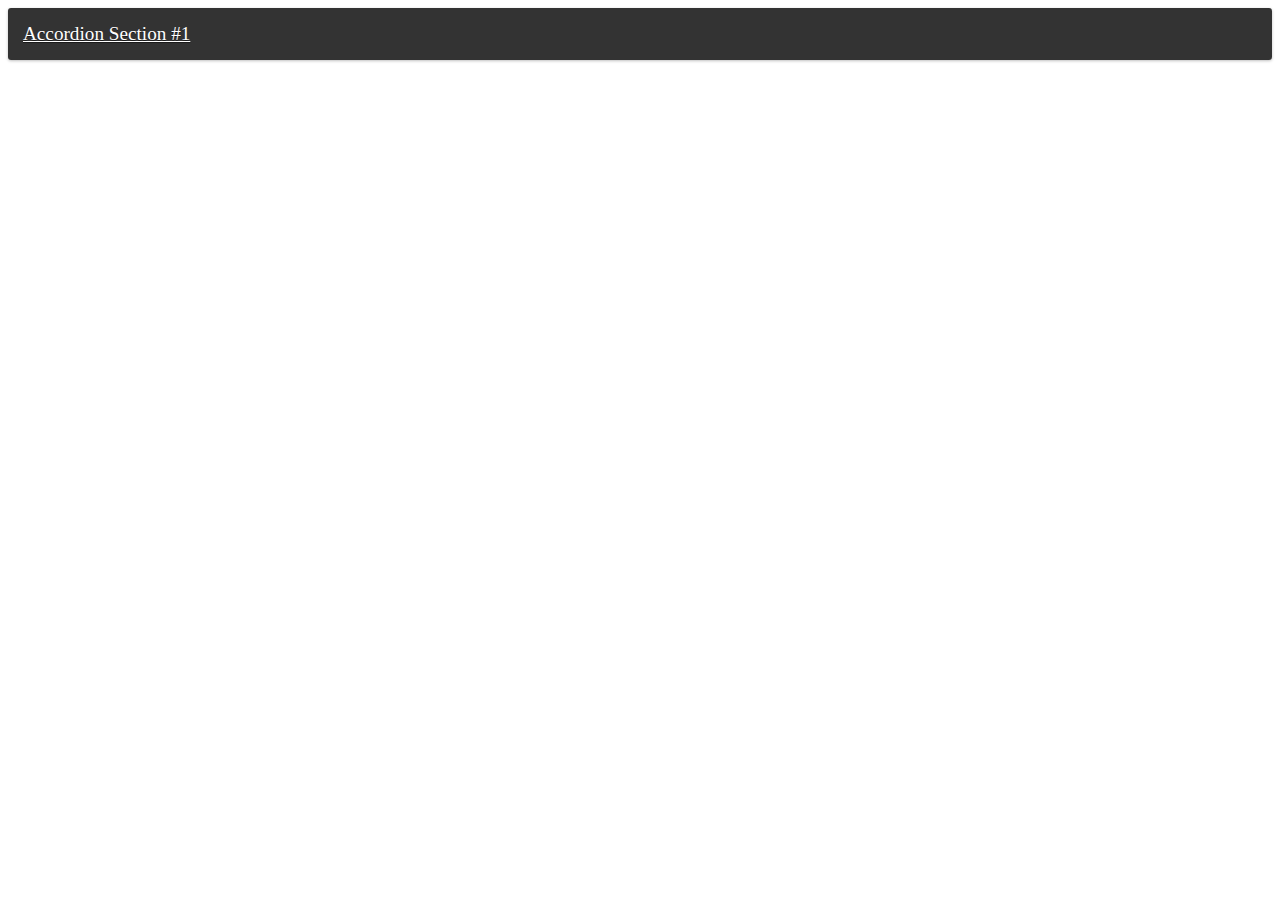
<file: index.html>
<!doctype html>

<html lang="en">
<head>
  <meta charset="utf-8">

  <title>DankBLA</title>
  <meta name="description" content="DankBLA">
  <meta name="author" content="Noah Brown">

  <link rel="stylesheet" href="styles.css?v=1.0">
  <script type="text/javascript" src="http://code.jquery.com/jquery-1.7.2.min.js"></script>
<script type="text/javascript" src="accordion.js"></script>

</head>

<body>

<div class="accordion">
    <div class="accordion-section">
        <a class="accordion-section-title" href="#accordion-1">Accordion Section #1</a>
         
        <div id="accordion-1" class="accordion-section-content">
            <p>Mauris interdum fringilla augue vitae tincidunt. Curabitur vitae tortor id eros euismod ultrices. Cum sociis natoque penatibus et magnis dis parturient montes, nascetur ridiculus mus. Praesent nulla mi, rutrum ut feugiat at, vestibulum ut neque? Cras tincidunt enim vel aliquet facilisis. Duis congue ullamcorper vehicula. Proin nunc lacus, semper sit amet elit sit amet, aliquet pulvinar erat. Nunc pretium quis sapien eu rhoncus. Suspendisse ornare gravida mi, et placerat tellus tempor vitae.</p>
        </div><!--end .accordion-section-content-->
    </div><!--end .accordion-section-->
</div><!--end .accordion-->

</body>
</html>
</file>
<file: styles.css>
/*----- Accordion -----*/
.accordion, .accordion * {
    -webkit-box-sizing:border-box; 
    -moz-box-sizing:border-box; 
    box-sizing:border-box;
}
 
.accordion {
    overflow:hidden;
    box-shadow:0px 1px 3px rgba(0,0,0,0.25);
    border-radius:3px;
    background:#f7f7f7;
}
 
/*----- Section Titles -----*/
.accordion-section-title {
    width:100%;
    padding:15px;
    display:inline-block;
    border-bottom:1px solid #1a1a1a;
    background:#333;
    transition:all linear 0.15s;
    /* Type */
    font-size:1.200em;
    text-shadow:0px 1px 0px #1a1a1a;
    color:#fff;
}
 
.accordion-section-title.active, .accordion-section-title:hover {
    background:#4c4c4c;
    /* Type */
    text-decoration:none;
}
 
.accordion-section:last-child .accordion-section-title {
    border-bottom:none;
}
 
/*----- Section Content -----*/
.accordion-section-content {
    padding:15px;
    display:none;
}
</file>
